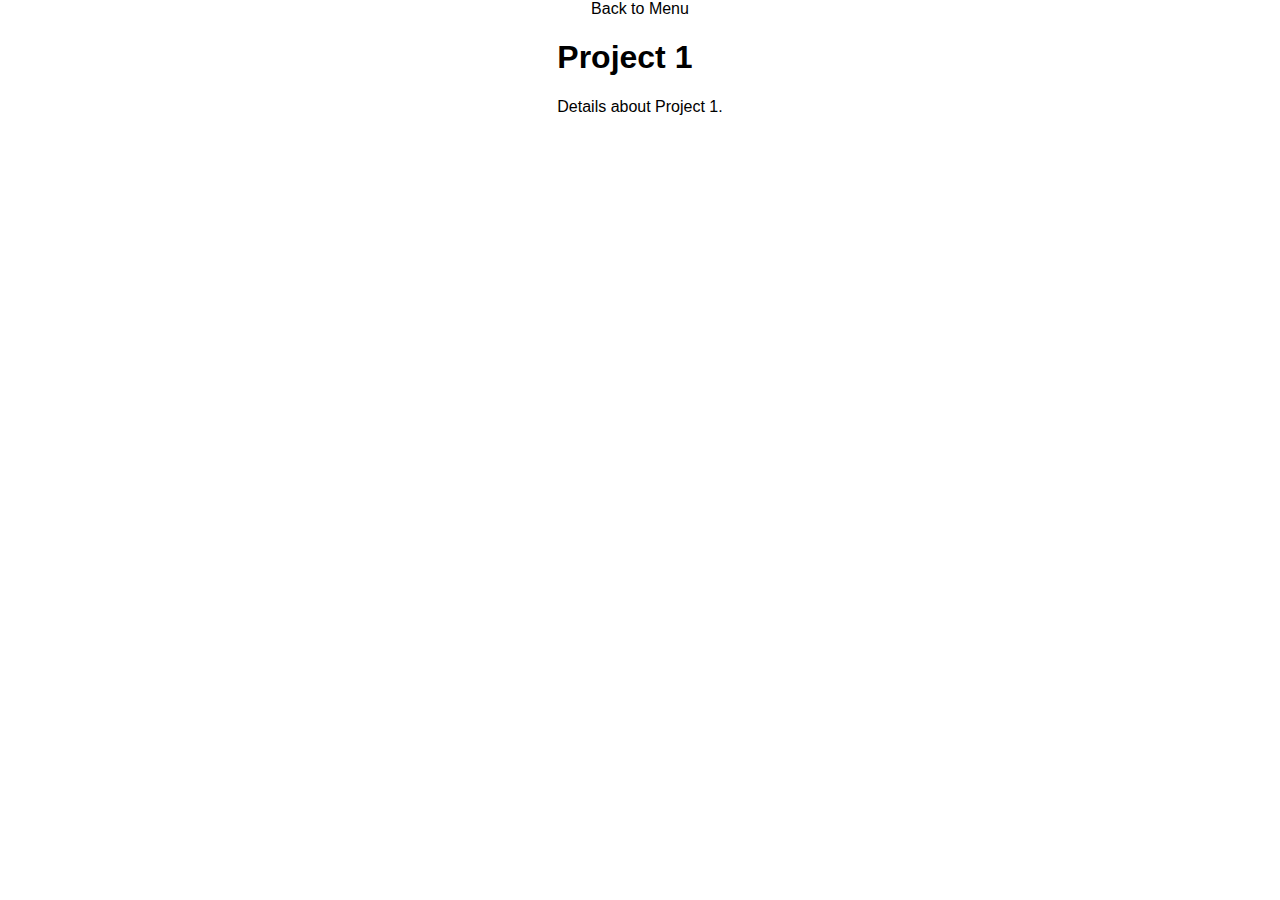
<file: project1.html>
<!DOCTYPE html>
<html lang="en">
<head>
    <meta charset="UTF-8">
    <meta name="viewport" content="width=device-width, initial-scale=1.0">
    <title>Project 1</title>
    <link rel="stylesheet" href="styles.css"> <!-- Link to your CSS file -->
</head>
<body>
    <header>
        <nav>
            <a href="index.html">Back to Menu</a>
        </nav>
    </header>
    <main>
        <h1>Project 1</h1>
        <p>Details about Project 1.</p>
        <!-- Add more content here -->
    </main>
</body>
</html>
</file>
<file: styles.css>
/* General Styling */
body {
    font-family: Helvetica, Arial, sans-serif;
    margin: 0;
    padding: 0;
    background-color: #fff;
    color: #000;
    height: 100vh;
    display: flex;
    flex-direction: column;
    justify-content: flex-start;
    align-items: center;
}

/* Links Styling */
a {
    color: #000; /* Black text for links */
    text-decoration: none;
}

a:hover {
    text-decoration: underline;
}

/* Header Styling */
header {
    text-align: center;
    width: 100%;
    padding: 0; /* Remove existing padding */
}

/* Header Image Styling */
.header-image {
    width: 100%; /* Make image span full width */
    height: auto;
    object-fit: cover; /* Crop image if needed */
    max-height: 300px; /* Adjust to fit better on the website */
    display: block; /* Remove any bottom space */
    margin-bottom: 120px; /* Increase space between image and title */
}

/* Title Styling */
.intro {
    padding: 20px; /* Padding around title */
    margin: 0; /* Ensure no extra margin */
    text-align: center; /* Center the title */
}

.intro h1 {
    font-size: 80px; /* Very large title */
    font-weight: bold;
    margin: 0;
    color: #000;
    padding-top: 60px; /* Increase space above the title */
}

.intro p {
    font-size: 24px; /* Bigger description text */
    margin: 20px 0 80px; /* Added bottom margin for space */
    color: #000;
    line-height: 1.5;
}

/* About Me Section */
.about-me {
    text-align: center;
    margin-top: 40px;
    width: 100%;
}

.about-container {
    display: flex; /* Ensure the image and text are side by side */
    flex-direction: row; /* Horizontal alignment */
    align-items: center;
    justify-content: center; /* Center the content */
    max-width: 900px;
    margin: 0 auto;
    padding: 20px;
}

.about-image {
    max-width: 300px;
    height: auto;
    margin-right: 20px;
    border-radius: 8px;
}

.about-text {
    max-width: 600px;
    text-align: left;
}

.about-text h2 {
    font-size: 24px;
    font-weight: bold;
    margin-bottom: 10px;
    color: #333;
}

.about-text p {
    font-size: 16px;
    color: #555;
    line-height: 1.6;
}

/* Menu Styling */
.menu {
    display: flex;
    justify-content: center;
    gap: 30px; /* Space between the icons */
    margin-top: 80px; /* Increase space above the menu */
    margin-bottom: 80px; /* Space under the menu */
}

/* Adding large white space after the menu */
.white-space {
    width: 100%;
    height: 300px; /* Adjust this height to create the desired amount of white space */
    background-color: #fff; /* Ensure it is white */
}
</file>
